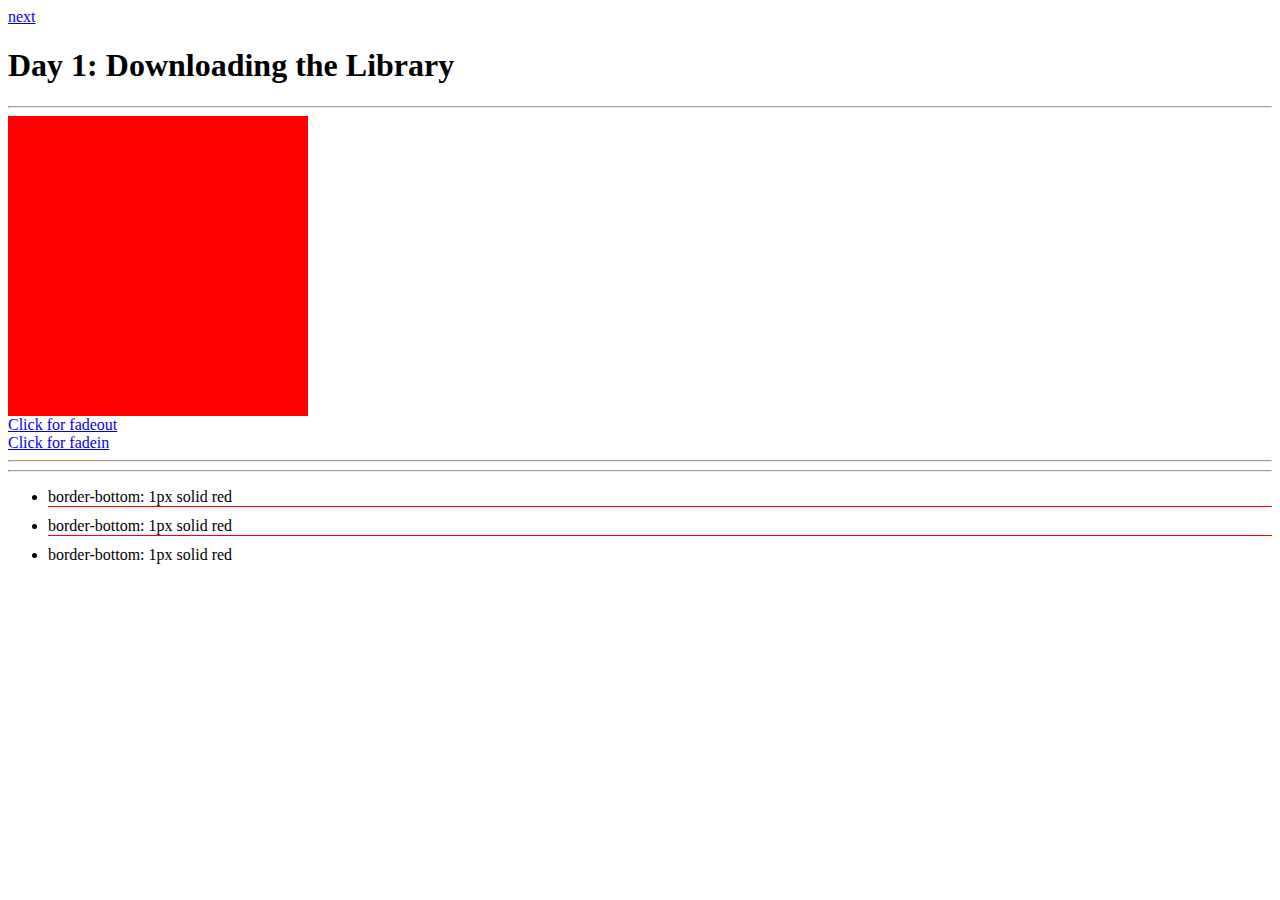
<file: index.html>
<!DOCTYPE html PUBLIC "-//W3C//DTD XHTML 1.0 Transitional//EN"
    "http://www.w3.org/TR/xhtml1/DTD/xhtml1-transitional.dtd">

<html lang="de" xml:lang="de" xmlns="http://www.w3.org/1999/xhtml">

<head>
<title></title>
<meta http-equiv="Content-Type" content="text/html; charset=utf-8" />
<script type="text/javascript" src="http://code.jquery.com/jquery-1.7.2.js"></script>
<style type="text/css">
<!--
	.box {  background: red; width: 300px; height: 300px;position: relative; }    
	p a {  color: blue;}
	ul li { margin-bottom:10px; border-bottom: 1px solid red; }
-->
</style>
<script type="text/javascript">
$(document).ready(function() { 
	$(function() {
		$('#fadeout').click(function()		{
			$('#box1').fadeOut('slow');
		});
		$('#fadein').click(function()		{
			$('#box1').fadeIn('slow');
		});
	});
	$(function() {
		$('ul').each(function(){
			$(this).children('li').eq(-1).css('border', '0');
		});
	});
});
	</script>
</head>
<body>
	<a href="doc2.html">next</a>
	<H1>Day 1: Downloading the Library </h1>
	<hr>
	<div id="box1" class="box"></div>
	<a href="#" id="fadeout">Click for fadeout</a><br>
	<a href="#" id="fadein">Click for fadein</a><br>
	<hr><hr>
	<ul>
		<li>border-bottom: 1px solid red</li>
		<li>border-bottom: 1px solid red</li>
		<li>border-bottom: 1px solid red</li>
	</ul>
</body>
</html>
</file>
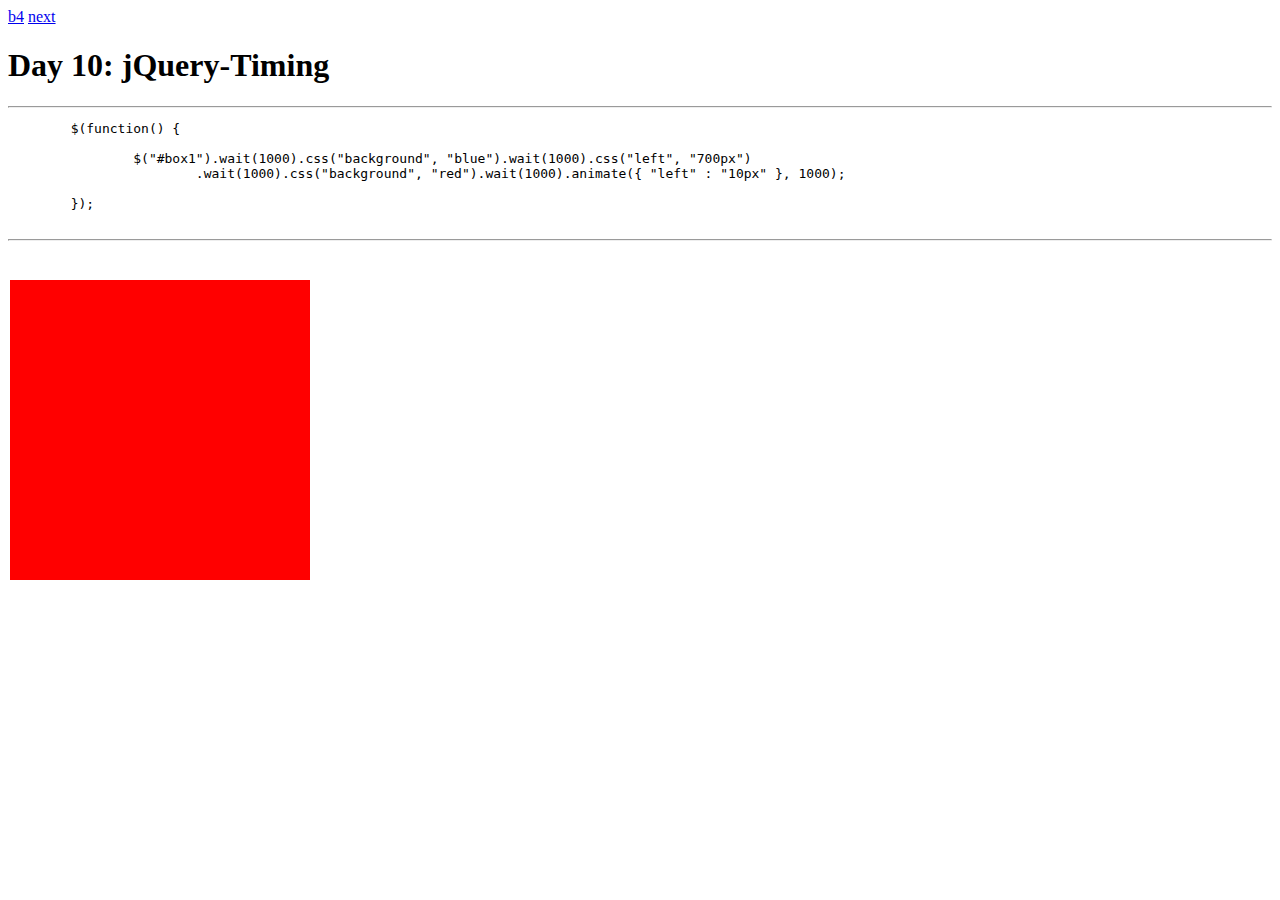
<file: doc10.html>
<!DOCTYPE html PUBLIC "-//W3C//DTD XHTML 1.0 Transitional//EN"
    "http://www.w3.org/TR/xhtml1/DTD/xhtml1-transitional.dtd">

<html lang="de" xml:lang="de" xmlns="http://www.w3.org/1999/xhtml">

<head>
<title></title>
<meta http-equiv="Content-Type" content="text/html; charset=utf-8" />
<script type="text/javascript" src="js/jquery-1.3.2.js"></script>
<script type="text/javascript" src="js/jquery-timing.min.js"></script>

<style type="text/css">
<!--
	.box {  background: red; 
			width: 300px; 
			height: 300px;
			position: absolute; 
			top: 280px; 
			left: 10px; }    
-->
</style>
<script type="text/javascript">

	$(function() {
	
		$("#box1").wait(1000).css("background", "blue").wait(1000).css("left", "700px")
			.wait(1000).css("background", "red").wait(1000).animate({ "left" : "10px" }, 1000);

	});

</script>
</head>
<body>
	<a href="doc9.html">b4</a>
	<a href="doc11.html">next</a>
	<H1>Day 10: jQuery-Timing</h1>
	<hr>
	<pre>
	$(function() {
	
		$("#box1").wait(1000).css("background", "blue").wait(1000).css("left", "700px")
			.wait(1000).css("background", "red").wait(1000).animate({ "left" : "10px" }, 1000);

	});	
	</pre>
	<hr>
	<div id="box1" class="box"></div>

</body>
</html>
</file>
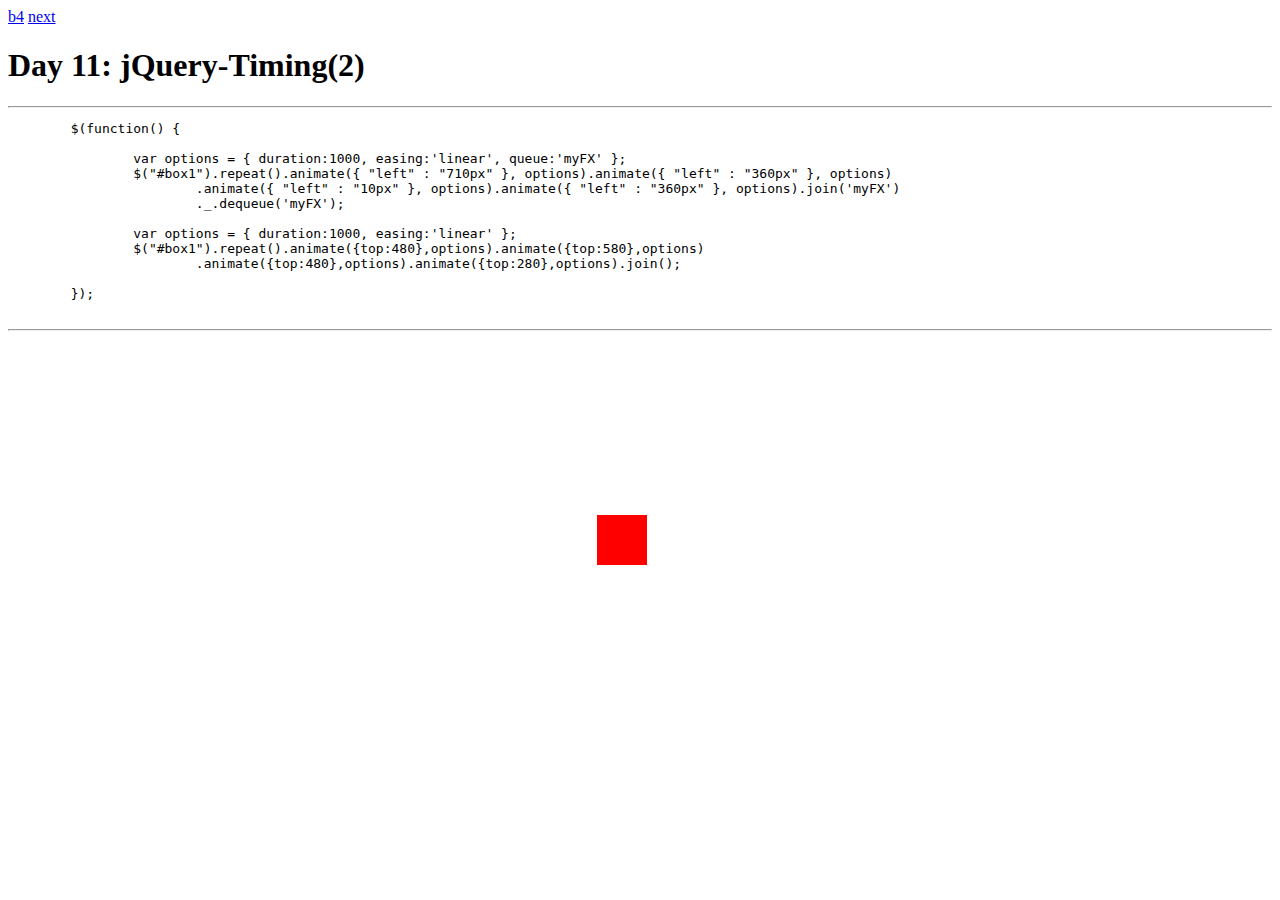
<file: doc11.html>
<!DOCTYPE html PUBLIC "-//W3C//DTD XHTML 1.0 Transitional//EN"
    "http://www.w3.org/TR/xhtml1/DTD/xhtml1-transitional.dtd">

<html lang="de" xml:lang="de" xmlns="http://www.w3.org/1999/xhtml">

<head>
<title></title>
<meta http-equiv="Content-Type" content="text/html; charset=utf-8" />
<script type="text/javascript" src="js/jquery-1.9.1.js"></script>
<script type="text/javascript" src="js/jquery-timing.min.js"></script>

<style type="text/css">
<!--
	.box {  background: red; 
			width: 50px; 
			height: 50px;
			position: absolute; 
			top: 380px; 
			left: 360px; }    
-->
</style>
<script type="text/javascript">

	$(function() {
		
		var options = { duration:1000, easing:'linear', queue:'myFX' };
		$("#box1").repeat().animate({ "left" : "710px" }, options).animate({ "left" : "360px" }, options)
			.animate({ "left" : "10px" }, options).animate({ "left" : "360px" }, options).join('myFX')
			._.dequeue('myFX');
			
		var options = { duration:1000, easing:'linear' };
		$("#box1").repeat().animate({top:580},options).animate({top:680},options)
			.animate({top:580},options).animate({top:380},options).join();

	});

</script>
</head>
<body>
	<a href="doc10.html">b4</a>
	<a href="doc12.html">next</a>
	<H1>Day 11: jQuery-Timing(2)</h1>
	<hr>
	<pre>
	$(function() {
		
		var options = { duration:1000, easing:'linear', queue:'myFX' };
		$("#box1").repeat().animate({ "left" : "710px" }, options).animate({ "left" : "360px" }, options)
			.animate({ "left" : "10px" }, options).animate({ "left" : "360px" }, options).join('myFX')
			._.dequeue('myFX');
			
		var options = { duration:1000, easing:'linear' };
		$("#box1").repeat().animate({top:480},options).animate({top:580},options)
			.animate({top:480},options).animate({top:280},options).join();

	});
	</pre>
	<hr>
	<div id="box1" class="box"></div>

</body>
</html>
</file>
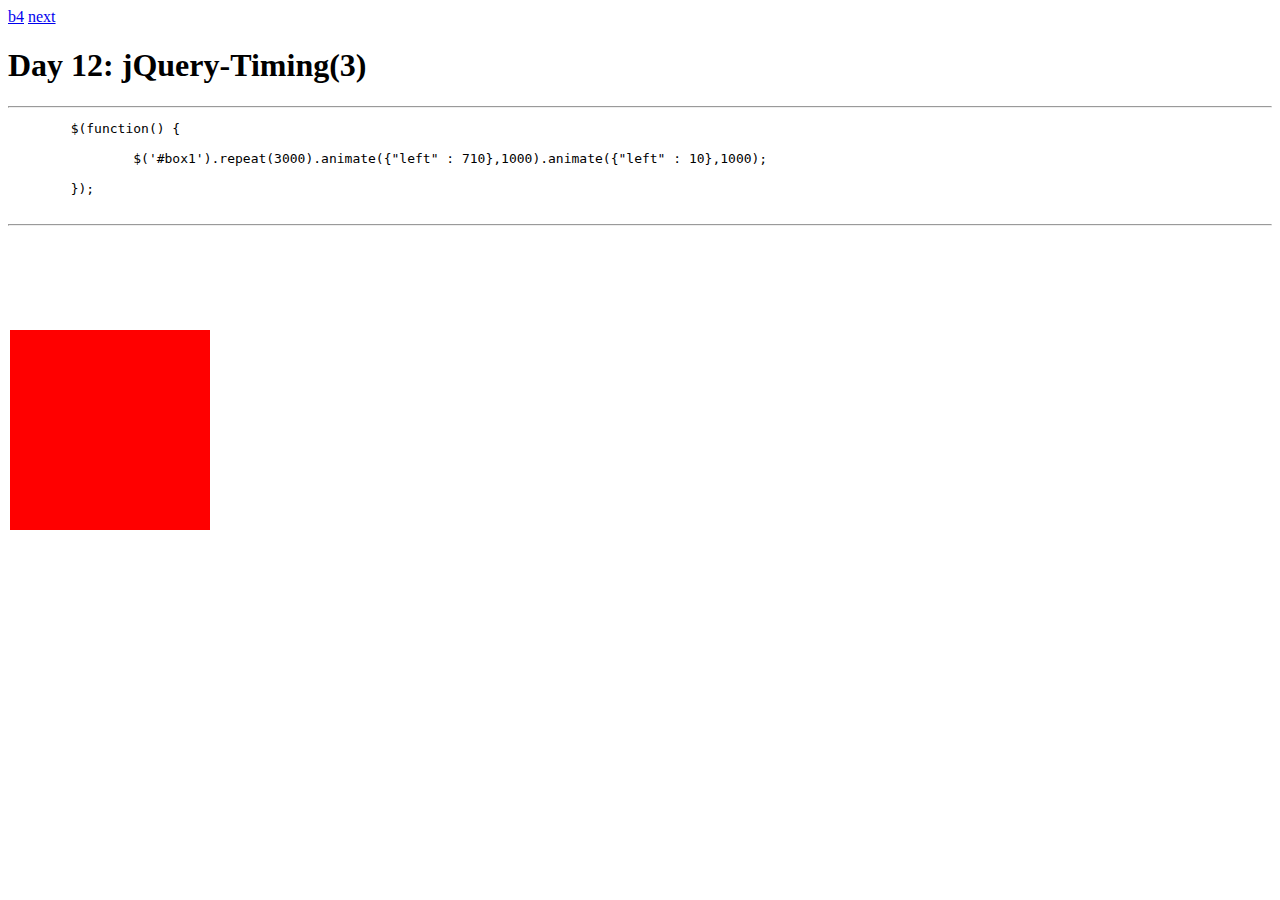
<file: doc12.html>
<!DOCTYPE html PUBLIC "-//W3C//DTD XHTML 1.0 Transitional//EN"
    "http://www.w3.org/TR/xhtml1/DTD/xhtml1-transitional.dtd">

<html lang="de" xml:lang="de" xmlns="http://www.w3.org/1999/xhtml">

<head>
<title></title>
<meta http-equiv="Content-Type" content="text/html; charset=utf-8" />
<script type="text/javascript" src="js/jquery-1.9.1.js"></script>
<script type="text/javascript" src="js/jquery-timing.min.js"></script>

<style type="text/css">
<!--
	.box {  background: red; 
			width: 200px; 
			height: 200px;
			position: absolute; 
			top: 330px; 
			left: 10px; }    
-->
</style>
<script type="text/javascript">

	$(function() {
		
		$('#box1').repeat(3000).animate({"left" : 710},1000).animate({"left" : 10},1000);

	});

</script>
</head>
<body>
	<a href="doc11.html">b4</a>
	<a href="doc13.html">next</a>
	<H1>Day 12: jQuery-Timing(3)</h1>
	<hr>
	<pre>
	$(function() {
		
		$('#box1').repeat(3000).animate({"left" : 710},1000).animate({"left" : 10},1000);

	});
	</pre>
	<hr>
	<div id="box1" class="box"></div>

</body>
</html>
</file>
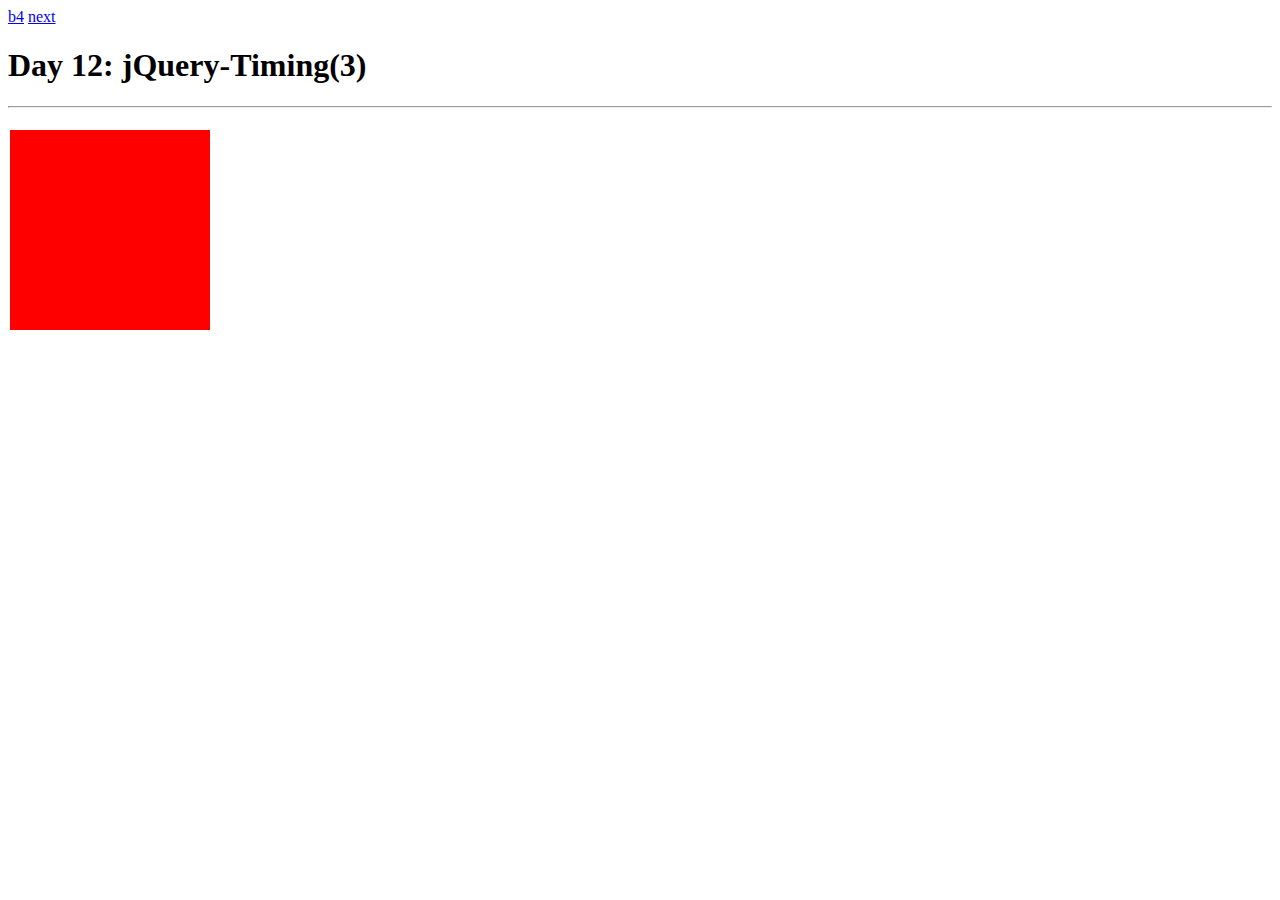
<file: doc13.html>
<!DOCTYPE html PUBLIC "-//W3C//DTD XHTML 1.0 Transitional//EN"
    "http://www.w3.org/TR/xhtml1/DTD/xhtml1-transitional.dtd">

<html lang="de" xml:lang="de" xmlns="http://www.w3.org/1999/xhtml">

<head>
<title></title>
<meta http-equiv="Content-Type" content="text/html; charset=utf-8" />
<script type="text/javascript" src="js/jquery-1.3.2.js"></script>
<script type="text/javascript" src="js/jquery-timing.min.js"></script>

<style type="text/css">
<!--
	#box1 {  background: red; 
			width: 200px; 
			height: 200px;
			position: absolute; 
			top: 130px; 
			left: 10px; }    
-->
</style>
<script type="text/javascript">

	$(function() {
		
		$('#box1').on('mouseenter').animate({ "opacity" : .5 });

	});

</script>
</head>
<body>
	<a href="doc12.html">b4</a>
	<a href="index.html">next</a>
	<H1>Day 12: jQuery-Timing(3)</h1>
	<hr>
	<div id="box1" class="box"></div>

</body>
</html>
</file>
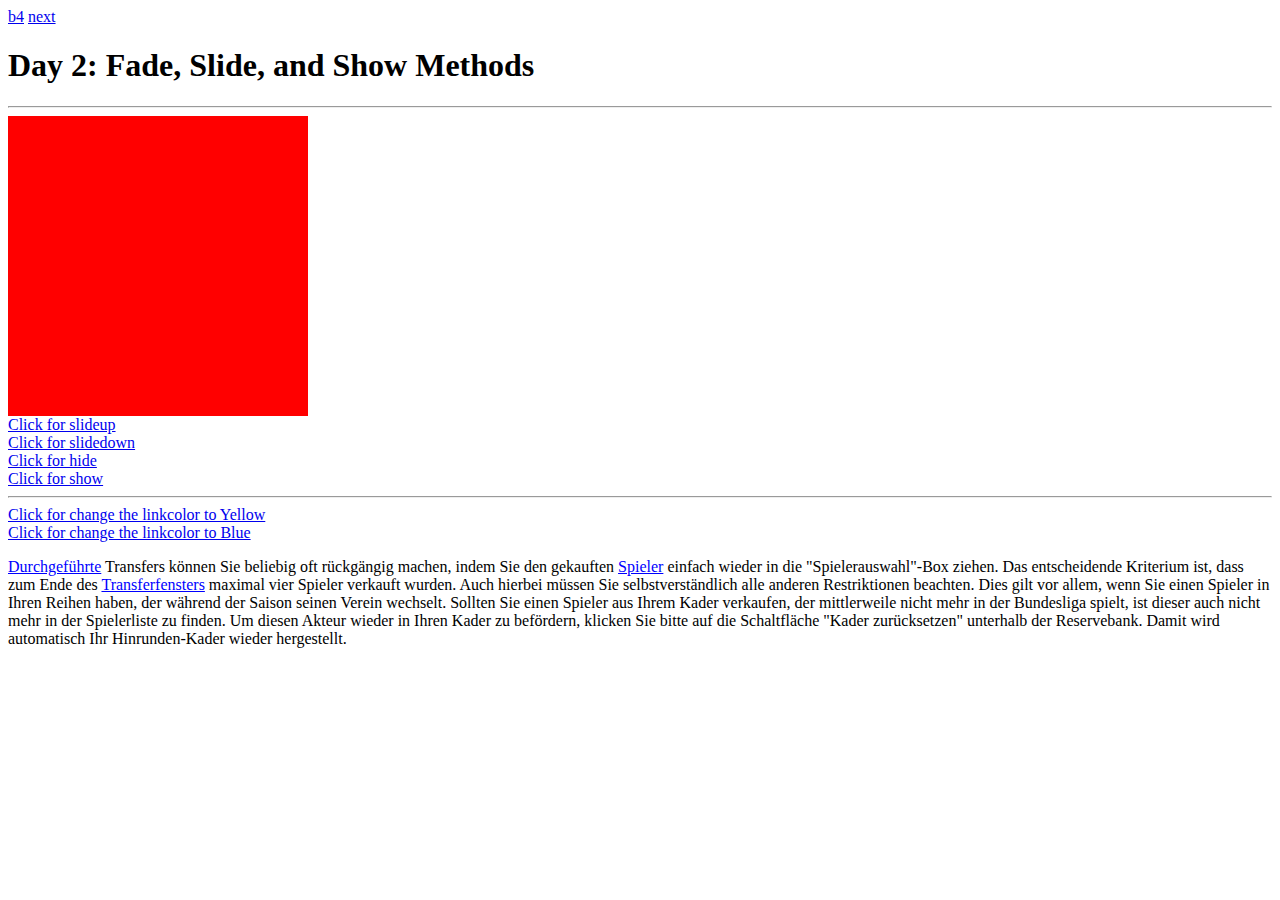
<file: doc2.html>
<!DOCTYPE html PUBLIC "-//W3C//DTD XHTML 1.0 Transitional//EN"
    "http://www.w3.org/TR/xhtml1/DTD/xhtml1-transitional.dtd">

<html lang="de" xml:lang="de" xmlns="http://www.w3.org/1999/xhtml">

<head>
<title></title>
<meta http-equiv="Content-Type" content="text/html; charset=utf-8" />
<script type="text/javascript" src="js/jquery-1.3.2.js"></script>
<style type="text/css">
<!--
	.box {  background: red; width: 300px; height: 300px;position: relative; }    
	p a {  color: blue;}
-->
</style>
<script type="text/javascript">
	$(function() {
		$('#fadeout').click(function()		{
			$('#box1').fadeOut('slow');
		});
		$('#fadein').click(function()		{
			$('#box1').fadeIn('slow');
		});
		$('#slideup').click(function()		{
			$('#box1').slideUp('slow');
		});
		$('#slidedown').click(function()		{
			$('#box1').slideDown('slow');
		});
		$('#hide').click(function()		{
			$('#box1').hide('slow');
		});
		$('#show').click(function()		{
			$('#box1').show('slow');
		});
		$('#changelinkcolor1').click(function()		{
			$('p a').css('color', 'yellow');
		});
		$('#changelinkcolor2').click(function()		{
			$('p a').css('color', 'blue');
		});
	});
	
</script>
</head>
<body>
	<a href="index.html">b4</a>
	<a href="doc3.html">next</a>
	<H1>Day 2: Fade, Slide, and Show Methods</h1>
	<hr>
	<div id="box1" class="box"></div>
	<a href="#" id="slideup">Click for slideup</a><br>
	<a href="#" id="slidedown">Click for slidedown</a><br>
	<a href="#" id="hide">Click for hide</a><br>
	<a href="#" id="show">Click for show</a><br>
	<hr>
	<a href="#" id="changelinkcolor1">Click for change the linkcolor to Yellow</a><br>
	<a href="#" id="changelinkcolor2">Click for change the linkcolor to Blue</a><br>
	<p>
		<a href="#">Durchgeführte</a> Transfers können Sie beliebig oft rückgängig machen, indem Sie den gekauften <a href="#">Spieler</a> einfach wieder in die "Spielerauswahl"-Box ziehen. Das entscheidende Kriterium ist, dass zum Ende des <a href="#">Transferfensters</a> maximal vier Spieler verkauft wurden. Auch hierbei müssen Sie selbstverständlich alle anderen Restriktionen beachten. Dies gilt vor allem, wenn Sie einen Spieler in Ihren Reihen haben, der während der Saison seinen Verein wechselt. Sollten Sie einen Spieler aus Ihrem Kader verkaufen, der mittlerweile nicht mehr in der Bundesliga spielt, ist dieser auch nicht mehr in der Spielerliste zu finden. Um diesen Akteur wieder in Ihren Kader zu befördern, klicken Sie bitte auf die Schaltfläche "Kader zurücksetzen" unterhalb der Reservebank. Damit wird automatisch Ihr Hinrunden-Kader wieder hergestellt.
	</p>
</body>
</html>
</file>
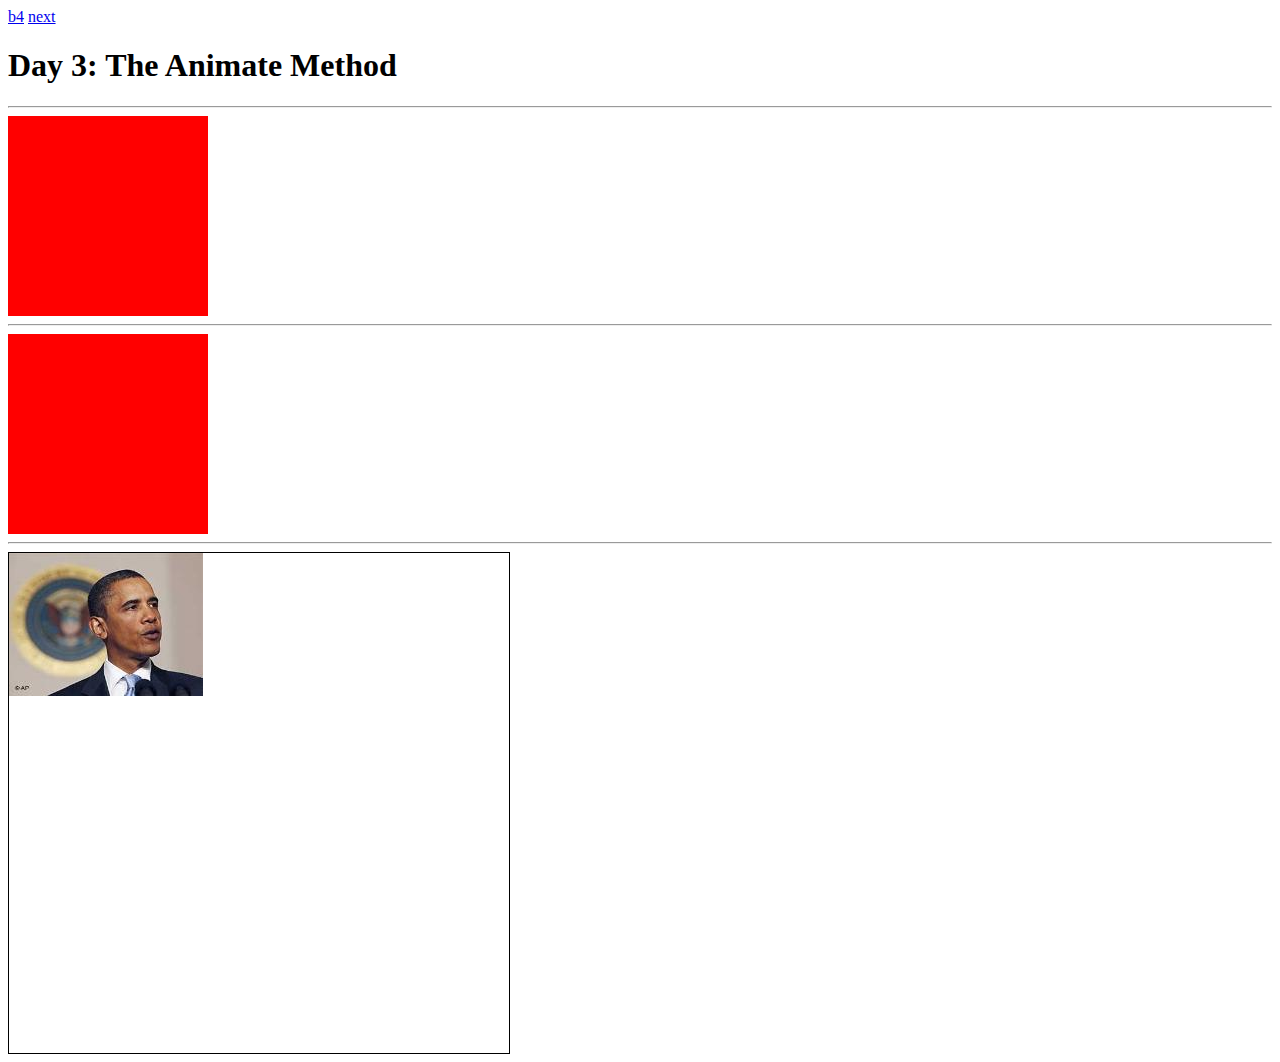
<file: doc3.html>
<!DOCTYPE html PUBLIC "-//W3C//DTD XHTML 1.0 Transitional//EN"
    "http://www.w3.org/TR/xhtml1/DTD/xhtml1-transitional.dtd">

<html lang="de" xml:lang="de" xmlns="http://www.w3.org/1999/xhtml">

<head>
<title></title>
<meta http-equiv="Content-Type" content="text/html; charset=utf-8" />
<script type="text/javascript" src="js/jquery-1.3.2.js"></script>
<style type="text/css">
<!--
	.box {  background: red; width: 200px; height: 200px;position: relative; }    
	.anibox { xbackground-position: 0% 0%; background: url(img/1.jpg) no-repeat; width: 500px; height: 500px;position: relative; border: 1px solid black; }    
	p a {  color: blue;}
-->
</style>
<script type="text/javascript">
	
	$(function() {
		$('#box1').click(function() {
			$(this).animate({
				"left" : "200px",
				"width" : "50px"
			}, 3000);
		});
	});
	
	$(function() {
		$('#box2').click(function() {
			$(this).animate({ "left" : "200px" }, 3000);
			$(this).animate({ "width" : "50px" }, 1000);
		});
	});

$(function() {
	$("#box3").click(function(){ 
	   $(this) 
			.animate({backgroundPosition: "100% 0%"}, 500)
			.animate({backgroundPosition: "100% 100%"}, 500)
			.animate({backgroundPosition: "0% 100%"}, 500) 
			.animate({backgroundPosition: "0% 0%"}, 500)
		; 
   });
});

$("#box4").append("<div>data</div>");

$('#box4').click(function(){ 
	$(this)
		.animate({ backgroundPosition: "0% 100%" },
		{
			step: function(now, fx) {
				var data = fx.elem.id + " " + fx.prop + ": " + now;
				$("#box4").append("<div>" + data + "</div>");
			}
		})
		.animate({ backgroundPosition: "0% 0%" },
		{
			step: function(now, fx) {
//				var data = fx.elem.id + " " + fx.prop + ": " + now;
//				$("#box4").append("<div>" + data + "</div>");
//				alert("data");
			}
		});
});

</script>
</head>
<body>
	<a href="doc2.html">b4</a>
	<a href="doc4.html">next</a>
	<H1>Day 3: The Animate Method</h1>
	<hr>
	<div id="box1" class="box"></div>
	<hr>
	<div id="box2" class="box"></div>
	<hr>
	<div style="" id="box3" class="anibox"></div>
</body>
</html>
</file>
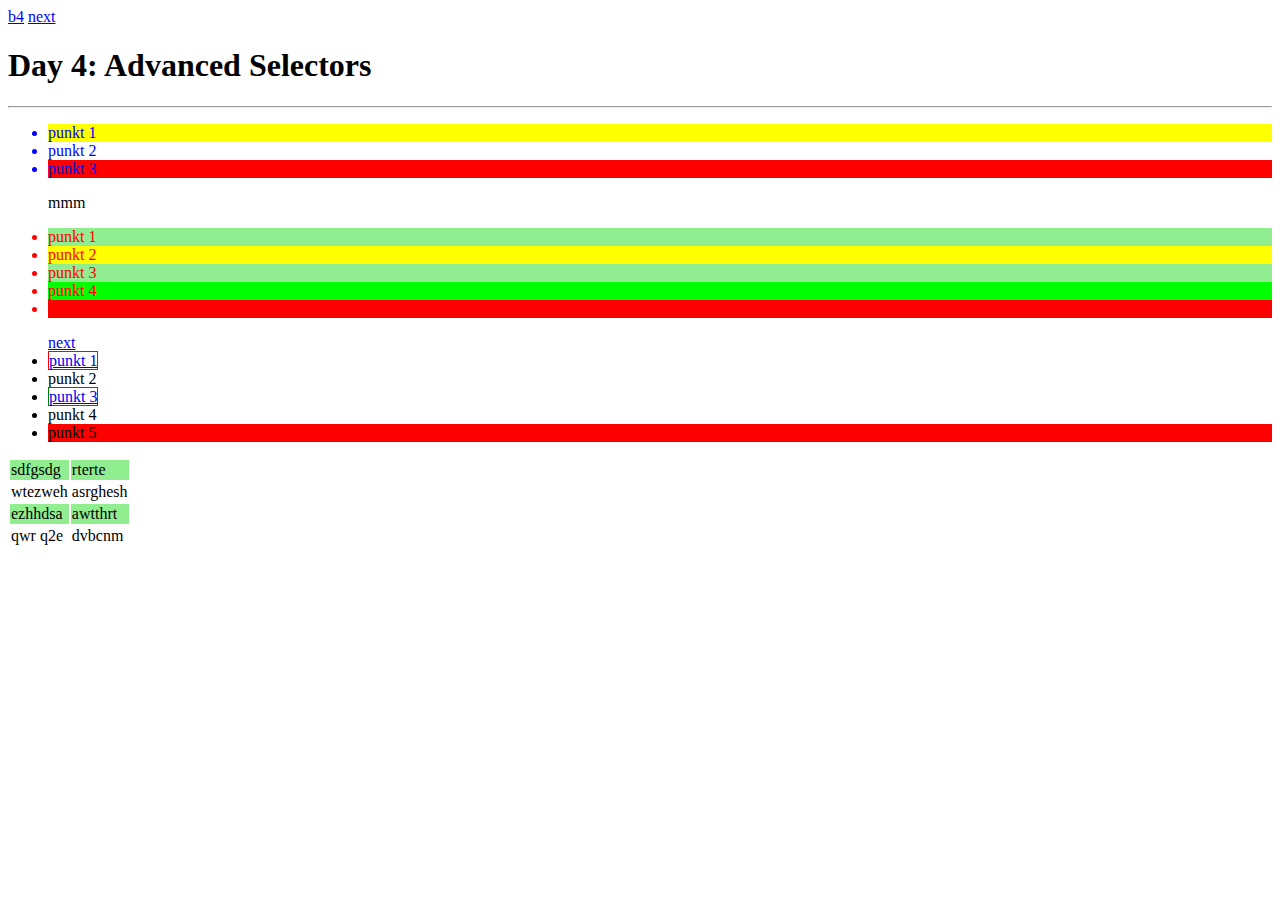
<file: doc4.html>
<!DOCTYPE html PUBLIC "-//W3C//DTD XHTML 1.0 Transitional//EN"
    "http://www.w3.org/TR/xhtml1/DTD/xhtml1-transitional.dtd">

<html lang="de" xml:lang="de" xmlns="http://www.w3.org/1999/xhtml">

<head>
<title></title>
<meta http-equiv="Content-Type" content="text/html; charset=utf-8" />
<script type="text/javascript" src="js/jquery-1.3.2.js"></script>

<style type="text/css">
<!--
	.alert {  color: red; }
-->
</style>
<script type="text/javascript">

	$(function() {
		$('#liste1 li').css('color', 'blue');
	});

	$(function() {
		$('#liste2 li').addClass('alert');
	});

	$(function() {
		$('#liste1 li:first').css('background', 'yellow');
		$('#liste1 li:last').css('background', 'lightgreen');
		$('#liste2 li:even').css('background', 'lightgreen');
		$('#liste2 li:nth-child(2)').css('background', 'yellow');
		$('#liste2 li:eq(3)').css('background', 'lime');

		$('#table2 tr:even').css('background', 'lightgreen');
	});

	$(function() {
		$('#liste3 li>a').css('border', '1px solid green');
		$('#liste3 li a[title=title]').css('border', '1px solid red');
	});
	
	
	$(function() {
		$('ul li:last-of-type').css('background', 'red');
	});

</script>
</head>
<body>
	<a href="doc3.html">b4</a>
	<a href="doc5.html">next</a>
	<H1>Day 4: Advanced Selectors</h1>
	<hr>
	<ul id="liste1">
		<li>punkt 1</li>
		<li>punkt 2</li>
		<li>punkt 3</li>
		<p>mmm</p>
	</ul>
	<ul id="liste2">
		<li>punkt 1</li>
		<li>punkt 2</li>
		<li>punkt 3</li>
		<li>punkt 4</li>
		<li>punkt 5</li>
	</ul>
	<ul id="liste3">
		<a href="doc2.html">next</a>
		<li><a href="#" title="title">punkt 1</a></li>
		<li>punkt 2</li>
		<li><a href="#" title="not title">punkt 3</a></li>
		<li>punkt 4</li>
		<li>punkt 5</li>
	</ul>
	
	
	<table id="table2">
		<tr>
			<td>sdfgsdg</td>
			<td>rterte</td>
		</tr>
		<tr>
			<td>wtezweh</td>
			<td>asrghesh</td>
		</tr>
		<tr>
			<td>ezhhdsa</td>
			<td>awtthrt</td>
		</tr>
		<tr>
			<td>qwr	q2e</td>
			<td>dvbcnm</td>
		</tr>
	</table>
	
	
</body>
</html>
</file>
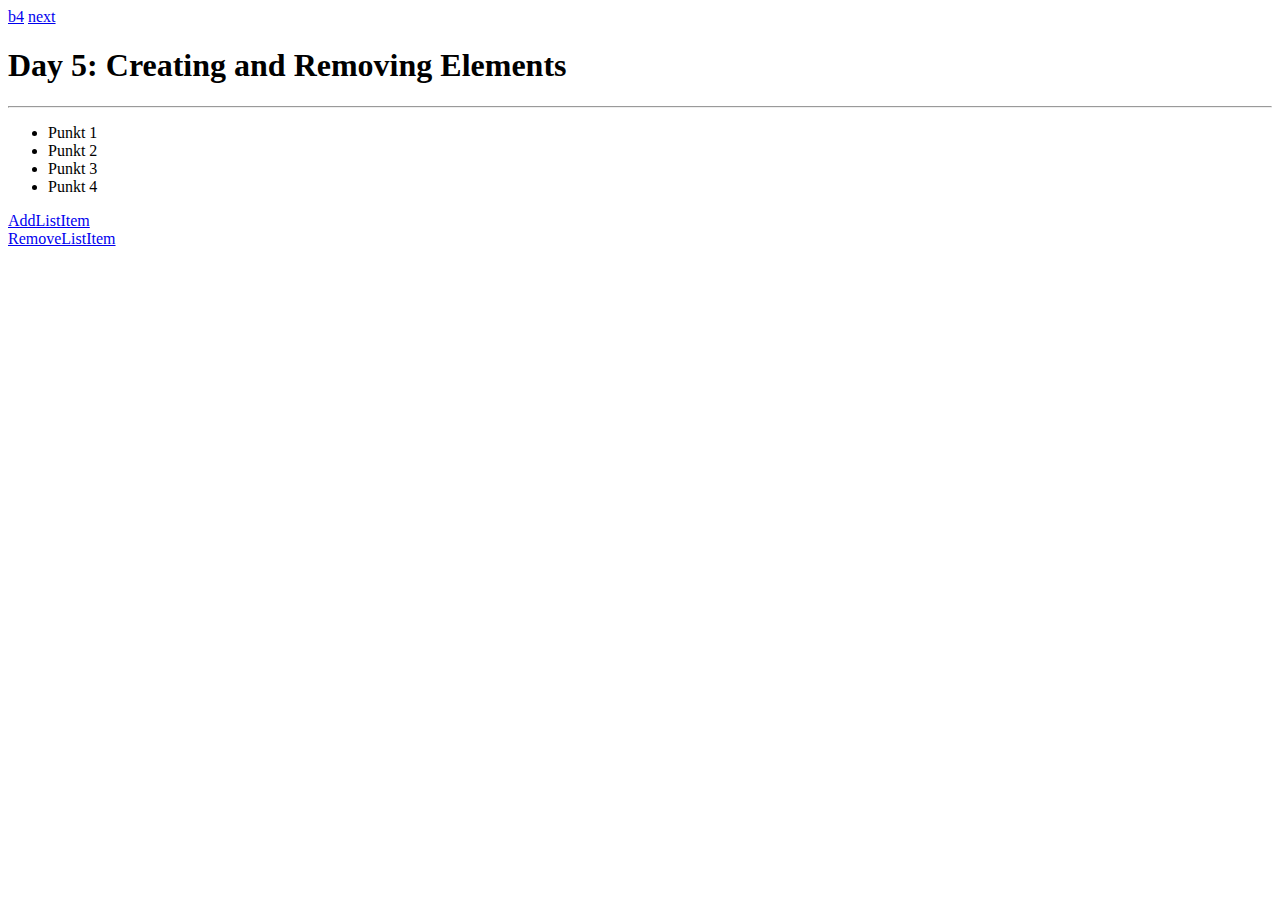
<file: doc5.html>
<!DOCTYPE html PUBLIC "-//W3C//DTD XHTML 1.0 Transitional//EN"
    "http://www.w3.org/TR/xhtml1/DTD/xhtml1-transitional.dtd">

<html lang="de" xml:lang="de" xmlns="http://www.w3.org/1999/xhtml">

<head>
<title></title>
<meta http-equiv="Content-Type" content="text/html; charset=utf-8" />
<script type="text/javascript" src="js/jquery-1.3.2.js"></script>

<style type="text/css">
<!--

-->
</style>
<script type="text/javascript">

	$(function() {
		//zaehle vorhandene listenpunkte
		var i = $('li').size() + 1;
				//...und zeige mir das ergebnis in der firebugconsole
				console.log(i);
		$('a#add').click(function() {
			$('<li>Punkt ' + i + '</li>').appendTo('ul');
			i++;
		});
		$('a#remove').click(function() {
			$('li:last').remove();
			i--;
		});
	});

</script>
</head>
<body>
	<a href="doc4.html">b4</a>
	<a href="doc6.html">next</a>
	<H1>Day 5: Creating and Removing Elements</h1>
	<hr>
	<ul id="">
		<li>Punkt 1</li>
		<li>Punkt 2</li>
		<li>Punkt 3</li>
		<li>Punkt 4</li>
	</ul>
	<a href="#" id="add">AddListItem</a>
	<br>
	<a href="#" id="remove">RemoveListItem</a>


</body>
</html>
</file>
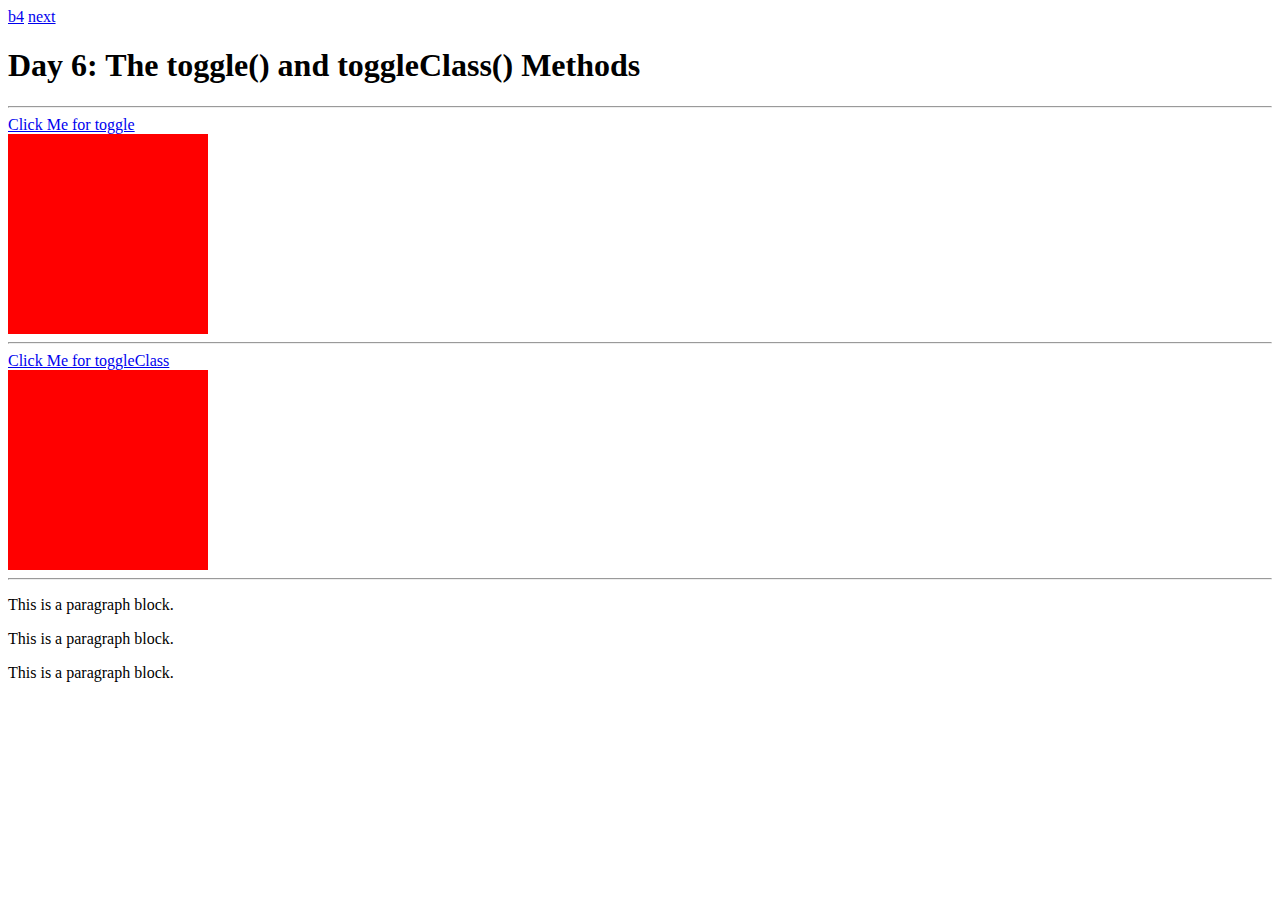
<file: doc6.html>
<!DOCTYPE html PUBLIC "-//W3C//DTD XHTML 1.0 Transitional//EN"
    "http://www.w3.org/TR/xhtml1/DTD/xhtml1-transitional.dtd">

<html lang="de" xml:lang="de" xmlns="http://www.w3.org/1999/xhtml">

<head>
<title></title>
<meta http-equiv="Content-Type" content="text/html; charset=utf-8" />
<script type="text/javascript" src="js/jquery-1.3.2.js"></script>

<style type="text/css">
<!--
	.box {  background: red; width: 200px; height: 200px;position: relative; }    
	.border { border: 5px solid black; }
	.highlight { background: yellow; }
-->
</style>
<script type="text/javascript">

	$(function() {
	
		$('a#toggle').click(function() {
			//umschalten zwischen display:block und display:none
			$('#box1').toggle(4000);
		});

		$('a#toggleClass').click(function() {
			//umschalten zwischen klassen
			$('#box2').toggleClass('border');
		});

		$('p').click(function() {
			//alle Ps
			$('p').toggleClass('highlight');
			//nur das angeclickte P
			//$(this).toggleClass('highlight');
		});
	});

</script>
</head>
<body>
	<a href="doc5.html">b4</a>
	<a href="doc7.html">next</a>
	<H1>Day 6: The toggle() and toggleClass() Methods</h1>
	<hr>
	<a href="#" id="toggle">Click Me for toggle</a>
	<div id="box1" class="box"></div>
	<hr>
	<a href="#" id="toggleClass">Click Me for toggleClass</a>
	<div id="box2" class="box"></div>
	<hr>
	<p>This is a paragraph block.</p>
	<p>This is a paragraph block.</p>
	<p>This is a paragraph block.</p>

</body>
</html>
</file>
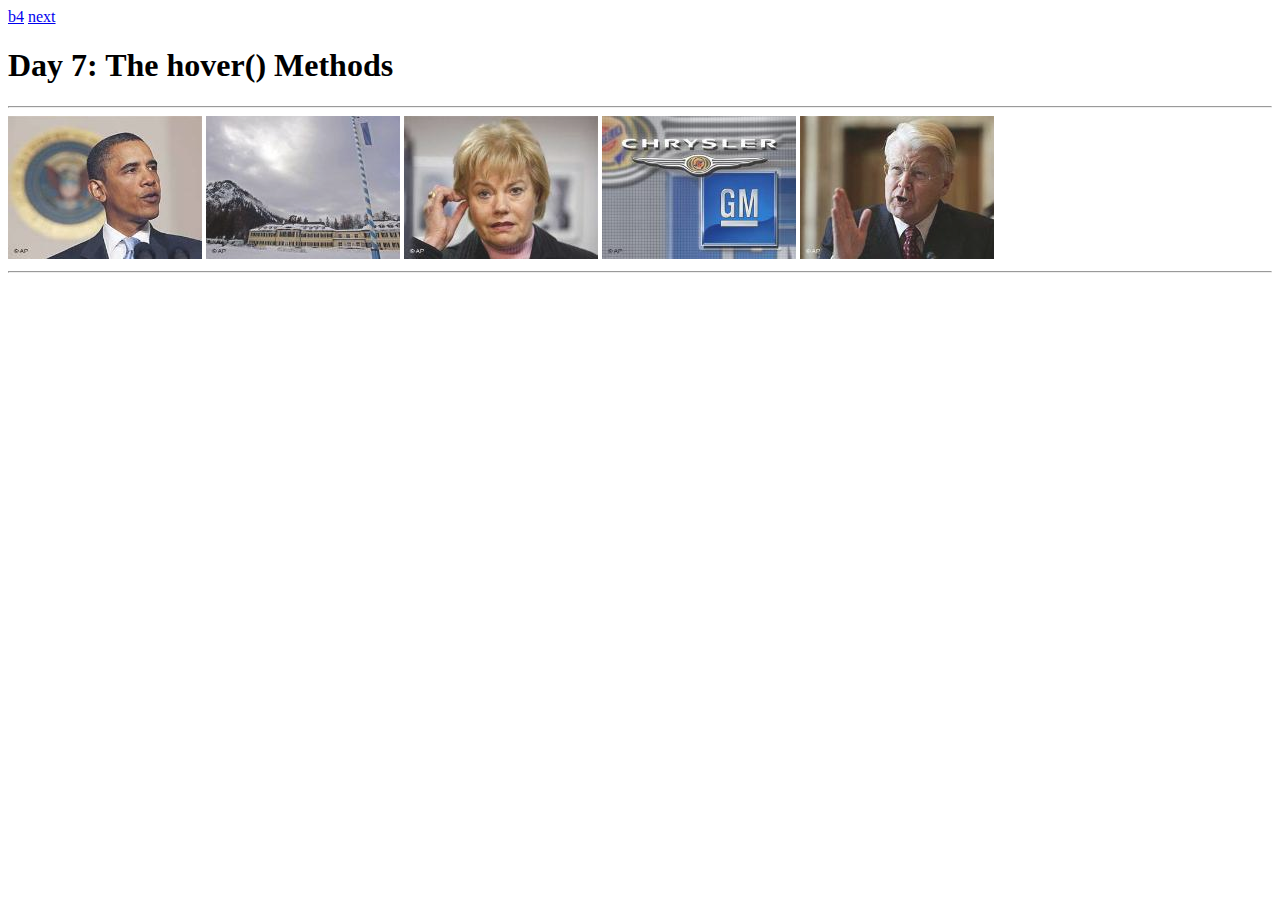
<file: doc7.html>
<!DOCTYPE html PUBLIC "-//W3C//DTD XHTML 1.0 Transitional//EN"
    "http://www.w3.org/TR/xhtml1/DTD/xhtml1-transitional.dtd">

<html lang="de" xml:lang="de" xmlns="http://www.w3.org/1999/xhtml">

<head>
<title></title>
<meta http-equiv="Content-Type" content="text/html; charset=utf-8" />
<script type="text/javascript" src="js/jquery-1.3.2.js"></script>

<style type="text/css">
<!--
	.box {  background: red; width: 200px; height: 200px;position: relative; }    
	.border { border: 5px solid black; }
	.highlight { background: yellow; }
-->
</style>
<script type="text/javascript">

	$(function() {
	
		$('#container img').animate({
			"opacity" : .5
		},2000);

		$('#container img').hover(function(){
			$(this).stop().animate({ "opacity" : 1 });
		}, function(){
			$(this).stop().animate({ "opacity" : .5 });
		});

	});

</script>
</head>
<body>
	<a href="doc6.html">b4</a>
	<a href="doc8.html">next</a>
	<H1>Day 7: The hover() Methods</h1>
	<hr>
	<div id="container">
		<img src="img/1.jpg" alt="image" />
		<img src="img/2.jpg" alt="image" />
		<img src="img/3.jpg" alt="image" />
		<img src="img/4.jpg" alt="image" />
		<img src="img/5.jpg" alt="image" />
	</div>
	<hr>

</body>
</html>
</file>
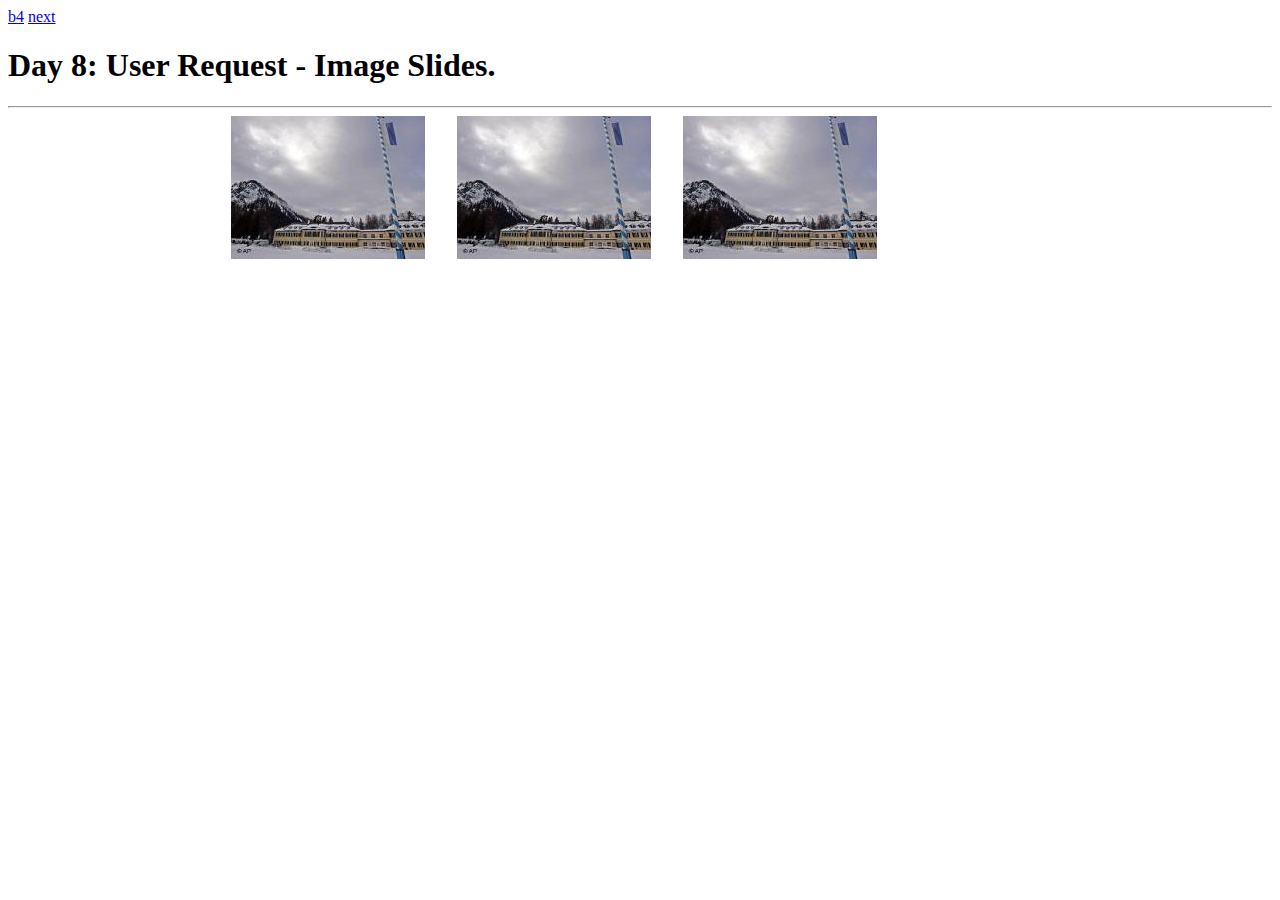
<file: doc8.html>
<!DOCTYPE html PUBLIC "-//W3C//DTD XHTML 1.0 Transitional//EN"
    "http://www.w3.org/TR/xhtml1/DTD/xhtml1-transitional.dtd">

<html lang="de" xml:lang="de" xmlns="http://www.w3.org/1999/xhtml">

<head>
<title></title>
<meta http-equiv="Content-Type" content="text/html; charset=utf-8" />
<script type="text/javascript" src="js/jquery-1.3.2.js"></script>

<style type="text/css">
<!--
	#container {  width:850px; text-align: center; margin: auto; }
	.wrap { width: 194px; height:143px; position: relative; overflow: hidden; float: left; margin: 0 1em; }
	img { position: absolute; top: 0; left: 0; }
-->
</style>
<script type="text/javascript">

	$(function() {
	
		$('.wrap').hover(function(){
			$(this).children('.front').stop().animate({ "top" : "300px" }, 700);
		}, function(){
			$(this).children('.front').stop().animate({ "top" : "0" }, 400);
		});

	});

</script>
</head>
<body>
	<a href="doc7.html">b4</a>
	<a href="doc9.html">next</a>
	<H1>Day 8: User Request - Image Slides.</h1>
	<hr>
	<div id="container">

		<div class="wrap">
			<img src="img/text.jpg" alt="image" />
			<img src="img/2.jpg" class="front" alt="image" />
		</div>

		<div class="wrap">
			<img src="img/text.jpg" alt="image" />
			<img src="img/2.jpg" class="front" alt="image" />
		</div>

		<div class="wrap">
			<img src="img/text.jpg" alt="image" />
			<img src="img/2.jpg" class="front" alt="image" />
		</div>

	</div>

</body>
</html>
</file>
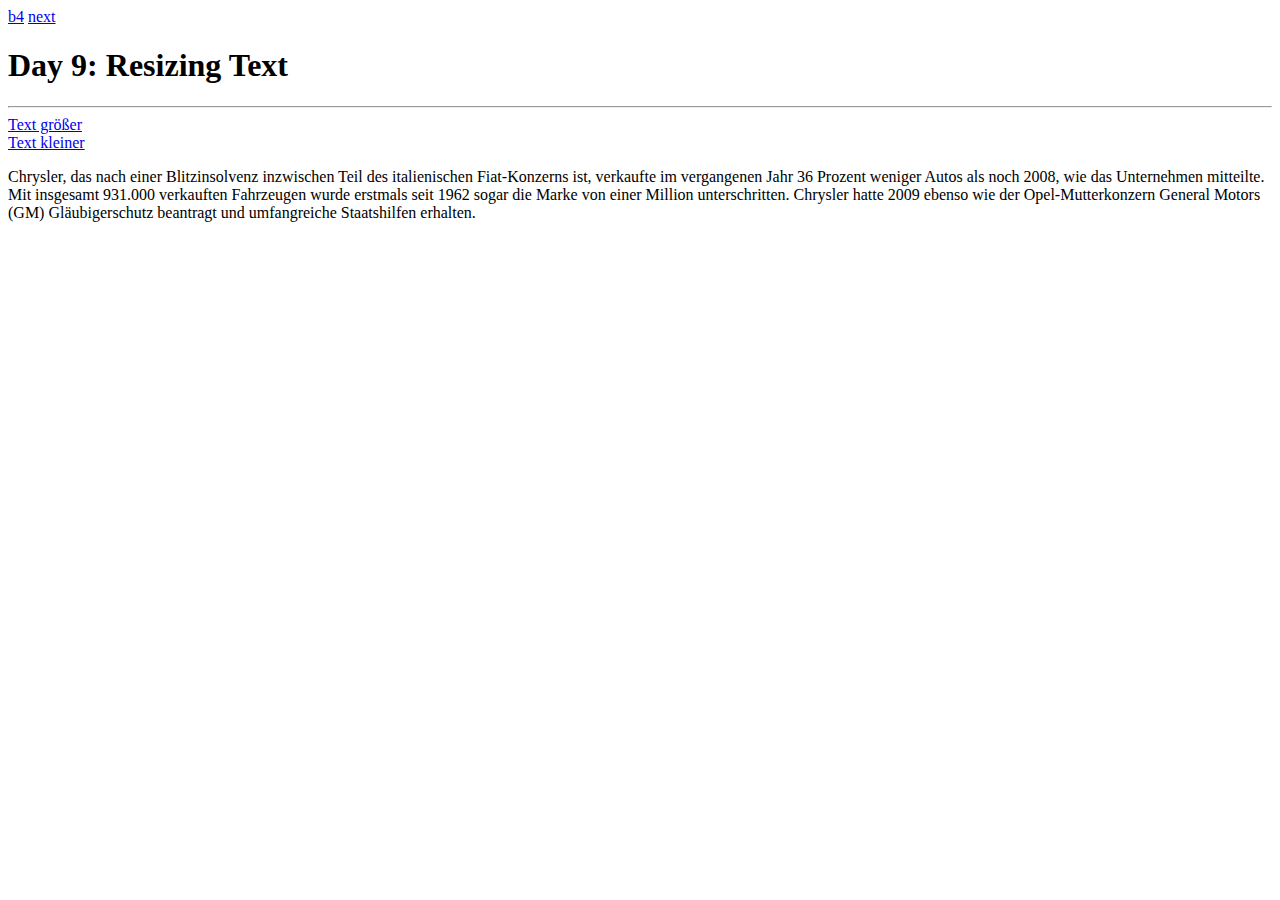
<file: doc9.html>
<!DOCTYPE html PUBLIC "-//W3C//DTD XHTML 1.0 Transitional//EN"
    "http://www.w3.org/TR/xhtml1/DTD/xhtml1-transitional.dtd">

<html lang="de" xml:lang="de" xmlns="http://www.w3.org/1999/xhtml">

<head>
<title></title>
<meta http-equiv="Content-Type" content="text/html; charset=utf-8" />
<script type="text/javascript" src="js/jquery-1.3.2.js"></script>

<style type="text/css">
<!--

-->
</style>
<script type="text/javascript">

	$(function() {
	
		$('a').click(function(){
			var os = $('p').css('font-size');
			var num = parseFloat(os, 10);
			var unit = os.slice(-2);
			//console.log(num);
			
			$('p').css('font-size', num / 1.4 + unit);
			
			if(this.id == 'larger') {
				$('p').css('font-size', num * 1.4 + unit);
			}
		});

	});

</script>
</head>
<body>
	<a href="doc8.html">b4</a>
	<a href="doc10.html">next</a>
	<H1>Day 9: Resizing Text</h1>
	<hr>
	<a href="#" id="larger">Text größer</a>
	<br>
	<a href="#" id="smaller">Text kleiner</a>
	<p>Chrysler, das nach einer Blitzinsolvenz inzwischen Teil des italienischen Fiat-Konzerns ist, verkaufte im vergangenen Jahr 36 Prozent weniger Autos als noch 2008, wie das Unternehmen mitteilte. Mit insgesamt 931.000 verkauften Fahrzeugen wurde erstmals seit 1962 sogar die Marke von einer Million unterschritten. Chrysler hatte 2009 ebenso wie der Opel-Mutterkonzern General Motors (GM) Gläubigerschutz beantragt und umfangreiche Staatshilfen erhalten.
	</p>

</body>
</html>
</file>
